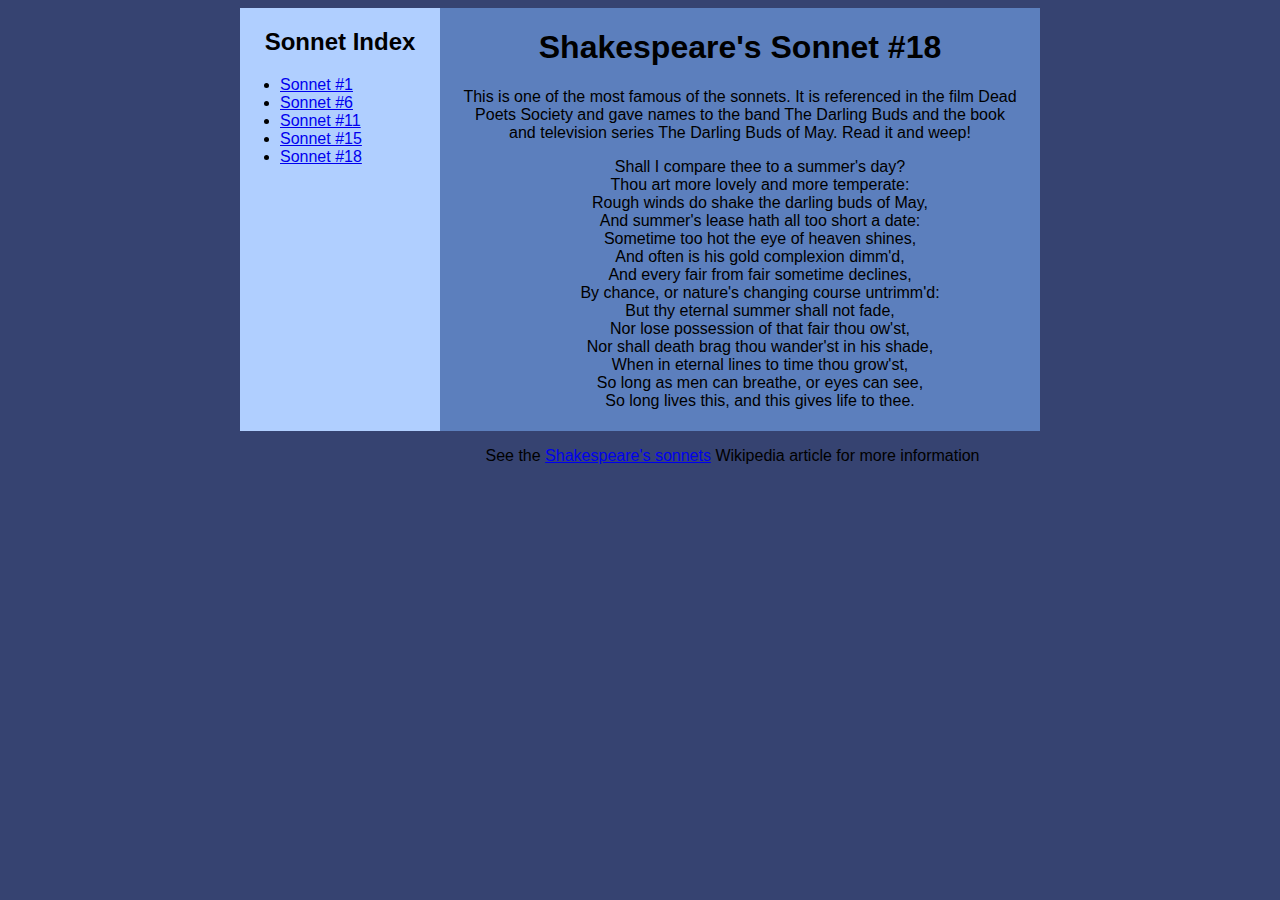
<file: CSS-Intermediate/Challenge-One/index.html>
<!DOCTYPE html>
<html lang="en">
<head>
    <meta charset="UTF-8">
    <meta http-equiv="X-UA-Compatible" content="IE=edge">
    <meta name="viewport" content="width=device-width, initial-scale=1.0">
    <title>CSS Challenge</title>
    <link rel="stylesheet" href="style.css">
</head>
  <body>
    <div id="wrap">
      <div id="nav">
        <h2>Sonnet Index</h2>
        <ul>
          <li><a href="#">Sonnet #1</a></li>
          <li><a href="#">Sonnet #6</a></li>
          <li><a href="#">Sonnet #11</a></li>
          <li><a href="#">Sonnet #15</a></li>
          <li><a href="#">Sonnet #18</a></li>
        </ul>
      </div>
      <div id="content">
        <h1>Shakespeare's Sonnet #18</h1>
        <p>This is one of the most famous of the sonnets. It is referenced
           in the film Dead Poets Society and gave names to the band The
           Darling Buds and the book and television series The Darling Buds
           of May. Read it and weep!</p>
        <ul>
          <li>Shall I compare thee to a summer's day?</li>
          <li>Thou art more lovely and more temperate:</li>
          <li>Rough winds do shake the darling buds of May,</li>
          <li>And summer's lease hath all too short a date:</li>
          <li>Sometime too hot the eye of heaven shines,</li>
          <li>And often is his gold complexion dimm'd,</li>
          <li>And every fair from fair sometime declines,</li>
          <li>By chance, or nature's changing course untrimm'd:</li>
          <li>But thy eternal summer shall not fade,</li>
          <li>Nor lose possession of that fair thou ow'st,</li>
          <li>Nor shall death brag thou wander'st in his shade,</li>
          <li>When in eternal lines to time thou grow'st,</li>
          <li>So long as men can breathe, or eyes can see,</li>
          <li>So long lives this, and this gives life to thee.</li>
        </ul>       
      </div>
    </div>
    <p class="copyright">See the 
        <a href="http://en.wikipedia.org/wiki/Shakespeare%27s_Sonnets">
        Shakespeare's sonnets</a> Wikipedia article for more information
    </p>
  </body>
</html>
</file>
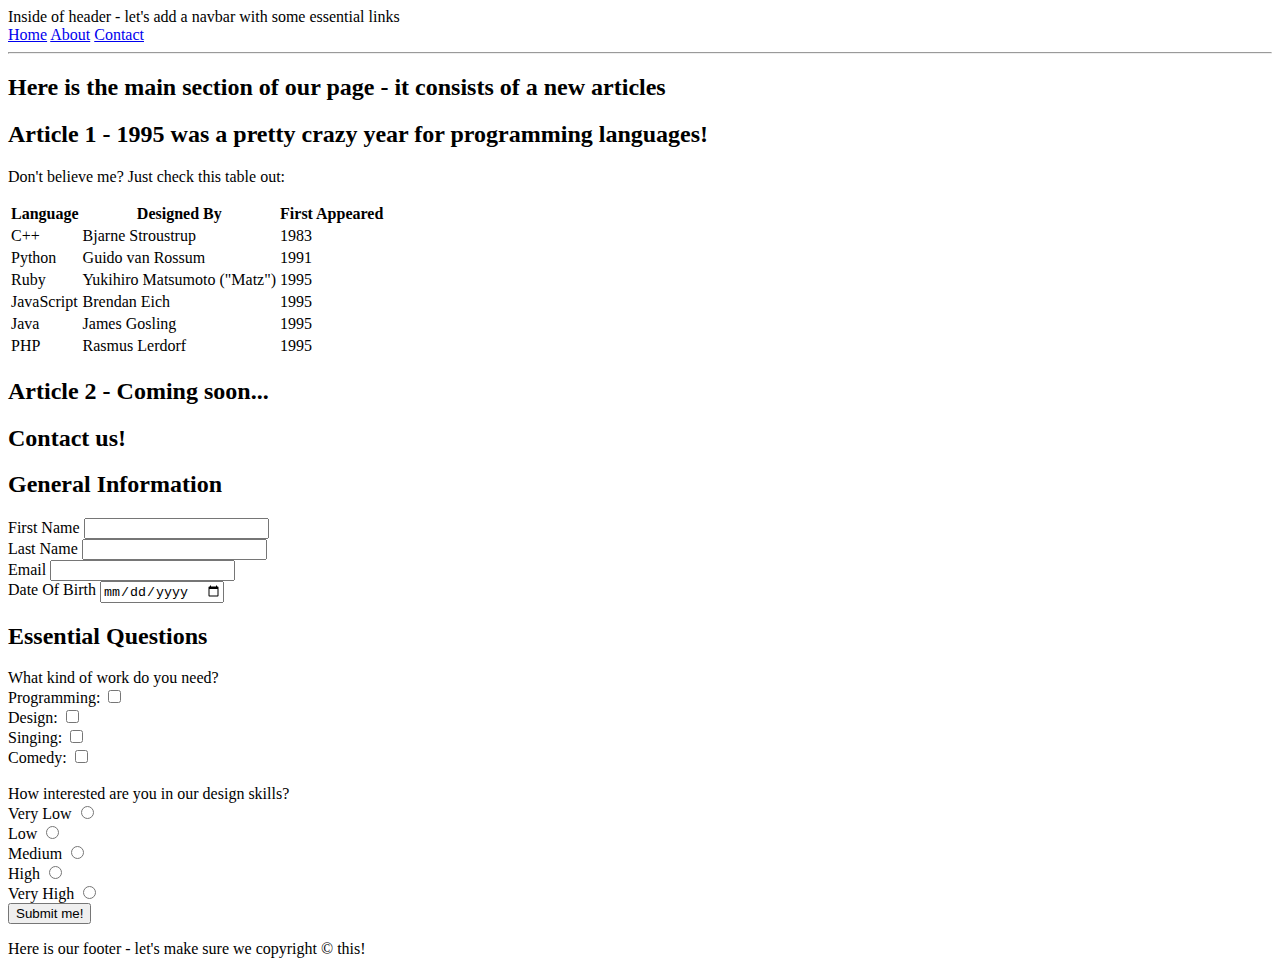
<file: HTML-Intermediate/programming-langages.html>
<html>
<head>
    <meta charset="UTF-8">
    <meta http-equiv="X-UA-Compatible" content="IE=edge">
    <meta name="viewport" content="width=device-width, initial-scale=1.0">
    <title>Mock 2</title>
</head>
<body>
  <header>
    Inside of header - let's add a navbar with some essential links
    <nav>
      <a href="#">Home</a>
      <a href="#"> About</a>
      <a href="#"> Contact</a>
    </nav>
  </header>
  
  <hr>
  
    <section>
        <h2>Here is the main section of our page - it consists of a new articles</h2>
        <article>
          <h2>Article 1 - 1995 was a pretty crazy year for programming languages!</h2>
          <p>Don't believe me? Just check this table out:</p>
            <table>
            <thead>
                <tr>
                    <th>Language</th>
                    <th>Designed By</th>
                    <th>First Appeared</th>
                </tr>
            </thead>
            <tbody>
                <tr>
                    <td>C++</td>
                    <td>Bjarne Stroustrup</td>
                    <td>1983</td>
                </tr>
                <tr>
                    <td>Python</td>
                    <td>Guido van Rossum</td>
                    <td>1991</td>
                </tr>
                <tr>
                    <td>Ruby</td>
                    <td>Yukihiro Matsumoto ("Matz")</td>
                    <td>1995</td>
                </tr>
                <tr>
                    <td>JavaScript</td>
                    <td>Brendan Eich</td>
                    <td>1995</td>
                </tr>
                <tr>
                    <td>Java</td>
                    <td>James Gosling</td>
                    <td>1995</td>
                </tr>
            </tbody>
            <tfoot>
                <tr>
                    <td>PHP</td>
                    <td>Rasmus Lerdorf</td>
                    <td>1995</td>
                </tr>
            </tfoot>
            </table>
        </article>
        <article>
            <h2>Article 2 - Coming soon...</h2>
        </article>

        <h2>Contact us!</h2>
    
        <form action="#">
            <h2>General Information</h2>
            <div>
            <label for="fname">First Name</label>
            <input type="text" id="fname" name="firstname">
            </div>
            <div>
            <label for="lname">Last Name</label>
            <input type="text" id="lname" name="lastname">
            </div>
            <div>
            <label for="email">Email</label>
            <input type="email" id="email" name="email">
            </div>
            <div>
            <label for="dob">Date Of Birth</label>
            <input type="date" id="dob" name="dateBirth">
            </div>
            <h2>Essential Questions</h2>
            <span>What kind of work do you need?</span>
            <div>
              <label for="programming">Programming: </label>
              <input type="checkbox" id="programming" name="programming">
            </div>
            <div>
              <label for="design">Design: </label>
              <input type="checkbox" id="design" name="design">
            </div>
            <div>
              <label for="singing">Singing: </label>
              <input type="checkbox" id="singing" name="singing">
            </div>
            <div>
              <label for="comedy">Comedy: </label>
              <input type="checkbox" id="comedy" name="comedy">
            </div>
            <br>
            <span>How interested are you in our design skills?</span>
            <div>
              <label for="very_low">Very Low</label>
              <input type="radio" id="very_low" name="interest" value="very low">
            </div>
            <div>
            <label for="low">Low</label>
              <input type="radio" id="low" name="interest" value="low">
            </div>
            <div>
              <label for="medium">Medium</label>
              <input type="radio" id="medium" name="interest" value="medium">
            </div>
            <div>
              <label for="high">High</label>
              <input type="radio" id="high" name="interest" value="high">
            </div>
            <div>
              <label for="very_high">Very High</label>
              <input type="radio" id="very_high" name="interest" value="very high">
            </div>
            <div>
              <input type="submit" value="Submit me!">
            </div>
        </form>
    </section>
    
    <footer>
    Here is our footer - let's make sure we copyright &copy; this!
    </footer>
    
</body>
</html>
</file>
<file: CSS-Intermediate/Challenge-One/style.css>
body{
    background-color: #364371;
    font-family: Arial, Helvetica, sans-serif;
}

#wrap{
  display: flex;
  justify-content: center;
  flex-direction: row;
  align-content: center;
  max-width: 800px;
  margin: 0 auto;
  text-align: center
}

#nav{
    background-color: #b0cfff;
    min-width: 200px;
}

#nav ul{
    text-align: left;
    margin-left: 20px auto;
}

#content{
    background-color: #5c7fbd;
    padding: 0 20px 5px 20px;
}

#content ul{
    list-style-type: none;
}

.copyright{
    text-align: center;
    padding-left: 185px;
}
</file>
